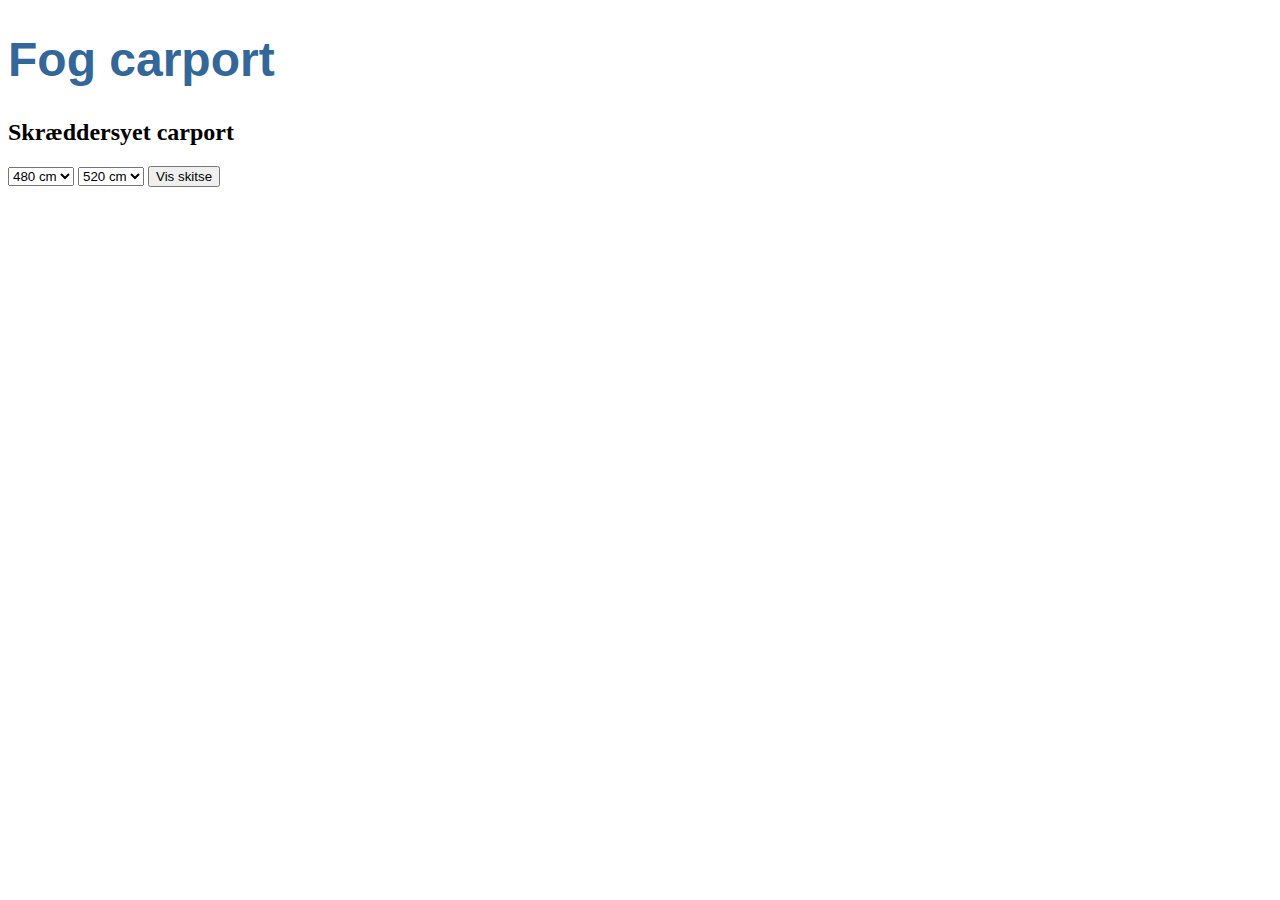
<file: src/main/resources/templates/index.html>
<!DOCTYPE html>
<html xmlns="http://www.w3.org/1999/xhtml" xmlns:th="http://www.thymeleaf.org">

<title>Fog Carport</title>
<meta charset="UTF-8">
<meta name="viewport" content="width=device-width, initial-scale=1.0">
<link href="../public/css/styles.css" th:href="@{/css/styles.css}" rel="stylesheet"/>
</head>

<body>

<h1>Fog carport</h1>

<h2>Skræddersyet carport</h2>

<form method="post">
<select name="width">
    <option  value="480">480 cm</option>
    <option value="540">540 cm</option>
    <option value="600">600 cm</option>
</select>

<select name="length">
    <option value="520">520 cm</option>
    <option value="600">600 cm</option>
    <option value="660">660 cm</option>
    <option value="720">720 cm</option>
    <option value="780">780 cm</option>
</select>
    <button type="submit" formaction="/showsketch">Vis skitse</button>

</form>


</body>
</html>
</file>
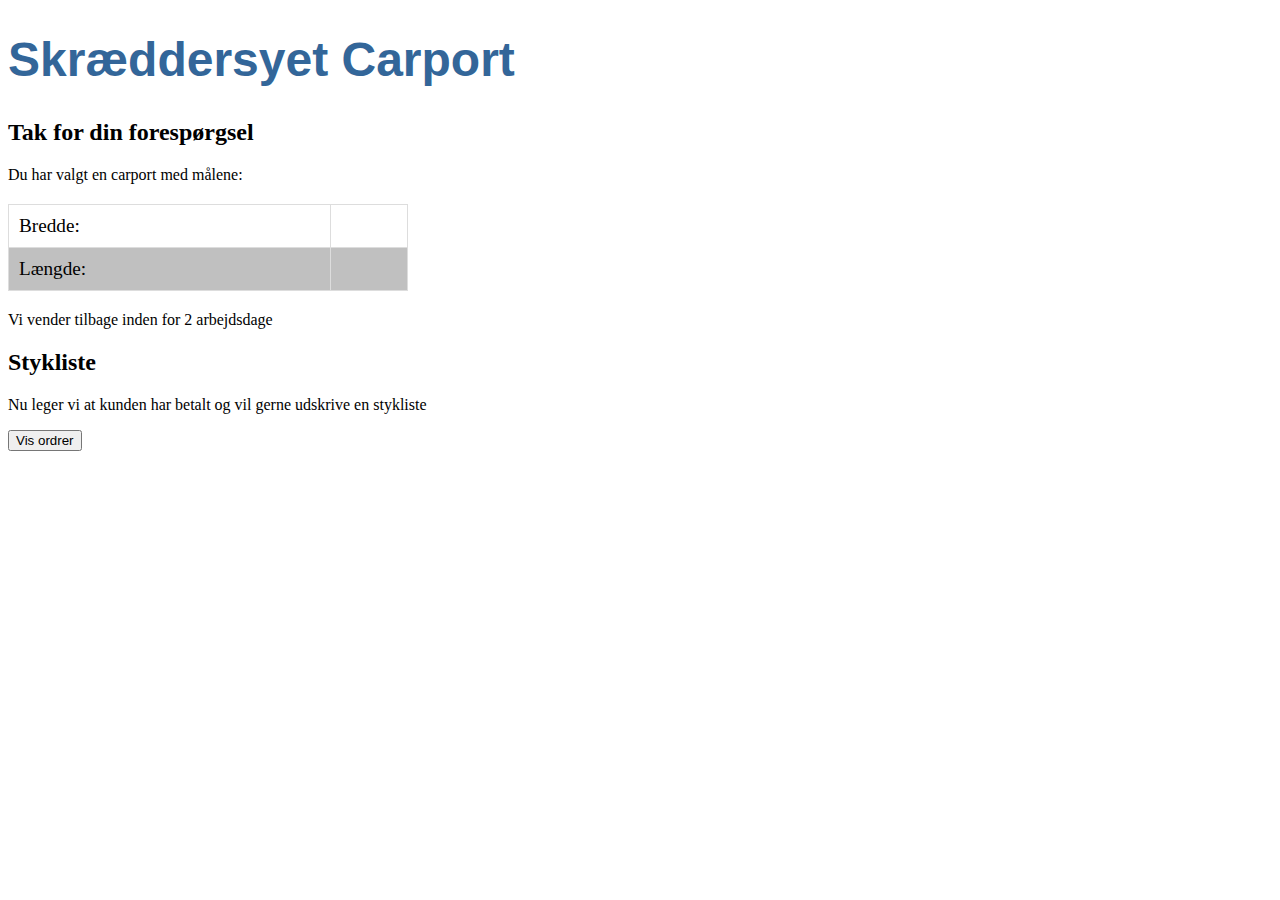
<file: src/main/resources/templates/orderflow/requestconfirmation.html>
<!DOCTYPE html>
<html xmlns="http://www.w3.org/1999/xhtml" xmlns:th="http://www.thymeleaf.org">

<title>Fog Carport</title>
<meta charset="UTF-8">
<meta name="viewport" content="width=device-width, initial-scale=1.0">
<link href="../../public/css/styles.css" th:href="@{/css/styles.css}" rel="stylesheet"/>
</head>

<body>

<h1>Skræddersyet Carport</h1>

<h2>Tak for din forespørgsel</h2>
<p>Du har valgt en carport med målene:</p>
<table>
    <tr><td>Bredde:</td><td th:text="${session.width}"></td></tr>
    <tr><td>Længde:</td><td th:text="${session.length}"></td></tr>
</table>

<p>Vi vender tilbage inden for 2 arbejdsdage</p>

<h2>Stykliste</h2>
<p>Nu leger vi at kunden har betalt og vil gerne udskrive en stykliste</p>

<form method="get">
    <button type="submit" formaction="/showorders">Vis ordrer</button>
</form>

</body>
</html>
</file>
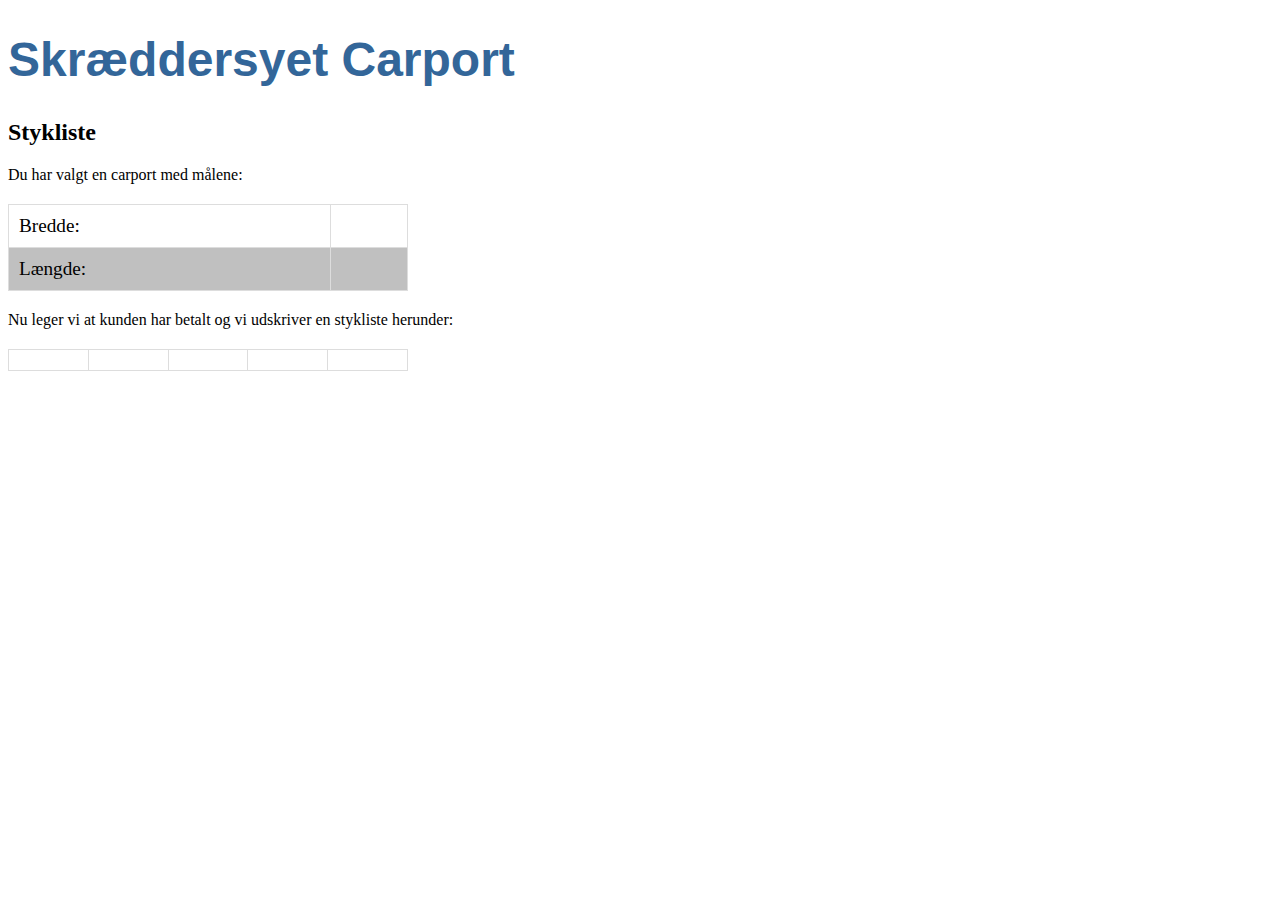
<file: src/main/resources/templates/orderflow/showbom.html>
<!DOCTYPE html>
<html xmlns="http://www.w3.org/1999/xhtml" xmlns:th="http://www.thymeleaf.org">

<title>Fog Carport</title>
<meta charset="UTF-8">
<meta name="viewport" content="width=device-width, initial-scale=1.0">
<link href="../../public/css/styles.css" th:href="@{/css/styles.css}" rel="stylesheet"/>
</head>

<body>

<h1>Skræddersyet Carport</h1>

<h2>Stykliste</h2>
<p>Du har valgt en carport med målene:</p>
<table>
    <tr><td>Bredde:</td><td th:text="${session.width}"></td></tr>
    <tr><td>Længde:</td><td th:text="${session.length}"></td></tr>
</table>

<p>Nu leger vi at kunden har betalt og vi udskriver en stykliste herunder:</p>
<table border="1">
    <tr th:each="item: ${bom}">
        <td th:text="${item.productVariant.product.name}"></td>
        <td th:text="${item.productVariant.length}"></td>
        <td th:text="${item.quantity}"></td>
        <td th:text="${item.productVariant.product.unit}"></td>
        <td th:text="${item.description}"></td>
    </tr>
</table>

</body>
</html>
</file>
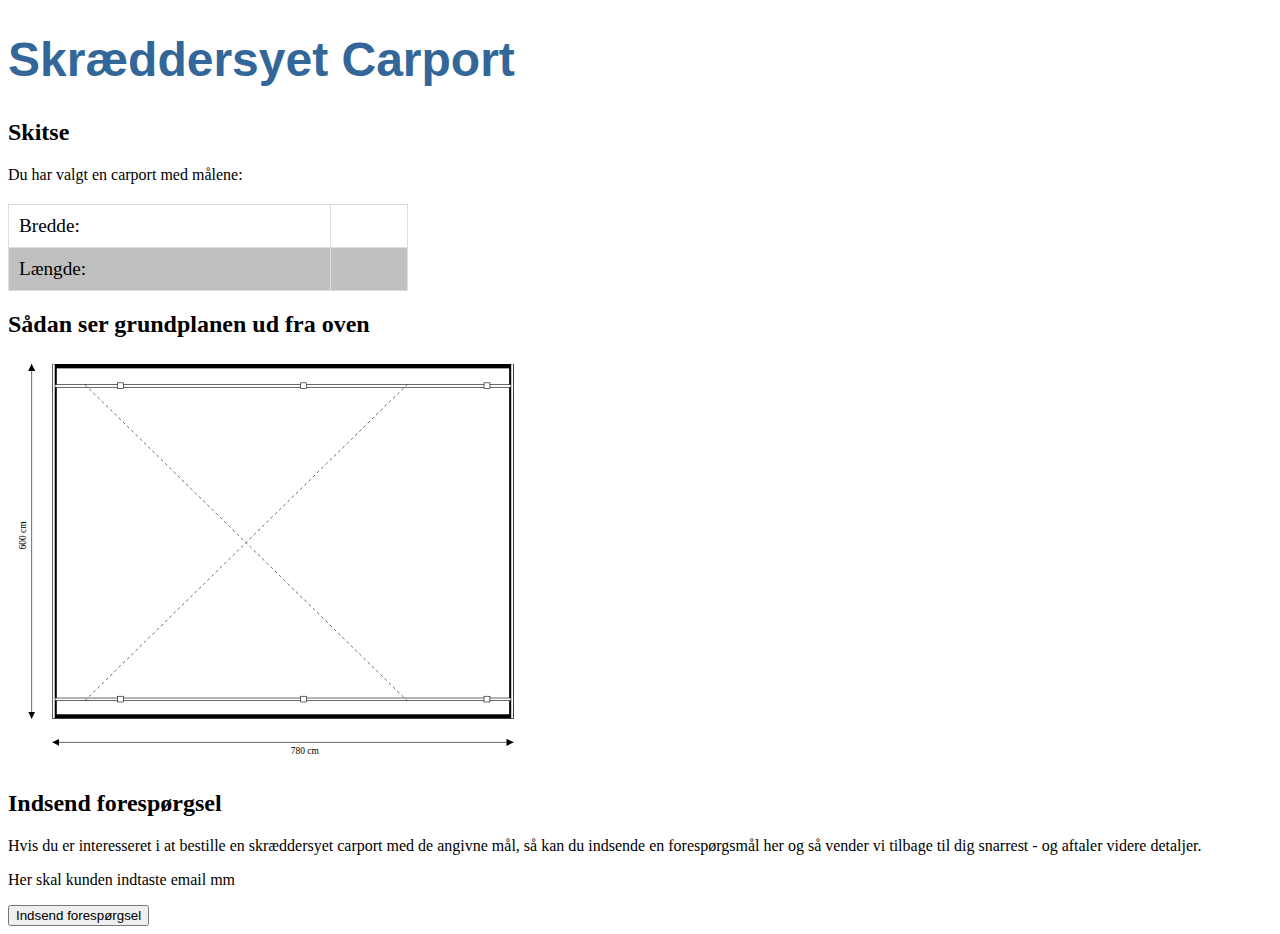
<file: src/main/resources/templates/orderflow/showsketch.html>
<!DOCTYPE html>
<html xmlns="http://www.w3.org/1999/xhtml" xmlns:th="http://www.thymeleaf.org">

<title>Fog Carport</title>
<meta charset="UTF-8">
<meta name="viewport" content="width=device-width, initial-scale=1.0">
<link href="../../public/css/styles.css" th:href="@{/css/styles.css}" rel="stylesheet"/>
</head>

<body>

<h1>Skræddersyet Carport</h1>

<h2>Skitse</h2>
<p>Du har valgt en carport med målene:</p>
<table>
    <tr>
        <td>Bredde:</td>
        <td th:text="${session.width}"></td>
    </tr>
    <tr>
        <td>Længde:</td>
        <td th:text="${session.length}"></td>
    </tr>
</table>

<h2>Sådan ser grundplanen ud fra oven</h2>

<svg version="1.1"
     xmlns="http://www.w3.org/2000/svg"
     x="0" y="0"
     width="40%" viewBox="0 0 855 690"
     preserveAspectRatio="xMinYMin">

    <defs>
        <marker id="beginArrow" markerWidth="12" markerHeight="12" refX="0" refY="6" orient="auto">
            <path d="M0,6 L12,0 L12,12 L0,6" style="fill: #000000;"/>
        </marker>
        <marker id="endArrow" markerWidth="12" markerHeight="12" refX="12" refY="6" orient="auto">
            <path d="M0,0 L12,6 L0,12 L0,0 " style="fill: #000000;"/>
        </marker>
    </defs>

    <!-- Ramme -->


    <!-- Pile -->
    <line x1="40" y1="10" x2="40" y2="610" style="stroke:#000000;
        marker-start: url(#beginArrow);
        marker-end: url(#endArrow);"/>

    <line x1="75" y1="650" x2="855" y2="650" style="stroke:#000000;
        marker-start: url(#beginArrow);
        marker-end: url(#endArrow);"/>

    <!-- Text: Mål -->
    <text style="text-anchor: middle" transform="translate(30,300) rotate(-90)">600 cm</text>
    <text style="text-anchor: middle" x="502" y="670">780 cm</text>

    <svg version="1.1" xmlns="http://www.w3.org/2000/svg" x="75" y="10"
         width="800" height="600" viewBox="0 0 780 600" preserveAspectRatio="xMinYMin">

        <!-- The scene description goes here!  -->

        <!-- Ramme -->
        <rect x="0" y="0" height="600" width="780" style="stroke-width:15px; stroke:#000000; fill: #ffffff"/>

        <!-- Remme -->
        <rect x="0" y="35" height="4.5" width="780" style="stroke:#000000; fill: #ffffff"/>
        <rect x="0" y="565" height="4.5" width="780" style="stroke:#000000; fill: #ffffff"/>

        <!-- Spær -->
        <rect x="0" y="0" height="600" width="4.5" style="stroke:#000000; fill: #ffffff"/>
        <rect x="775.5" y="0" height="600" width="4.5" style="stroke:#000000; fill: #ffffff"/>

        <!-- Kryds -->
        <line x1="55" y1="35" x2="600" y2="569.5" style="stroke:#000000; stroke-dasharray: 5 5;"/>
        <line x1="55" y1="569.5" x2="600" y2="35" style="stroke:#000000; stroke-dasharray: 5 5;"/>

        <!-- Stolper -->
        <rect x="110" y="32" height="9.7" width="10" style="stroke:#000000; fill: #ffffff"/>
        <rect x="420" y="32" height="9.7" width="10" style="stroke:#000000; fill: #ffffff"/>
        <rect x="730" y="32" height="9.7" width="10" style="stroke:#000000; fill: #ffffff"/>
        <rect x="110" y="562" height="9.7" width="10" style="stroke:#000000; fill: #ffffff"/>
        <rect x="420" y="562" height="9.7" width="10" style="stroke:#000000; fill: #ffffff"/>
        <rect x="730" y="562" height="9.7" width="10" style="stroke:#000000; fill: #ffffff"/>
    </svg>

</svg>

<h2>Indsend forespørgsel</h2>
<p>Hvis du er interesseret i at bestille en skræddersyet carport med de
    angivne mål, så kan du indsende en forespørgsmål her og så vender vi
    tilbage til dig snarrest - og aftaler videre detaljer.</p>

<p>Her skal kunden indtaste email mm</p>

<form method="get">
    <button type="submit" formaction="/sendrequest">Indsend forespørgsel</button>
</form>

</body>
</html>
</file>
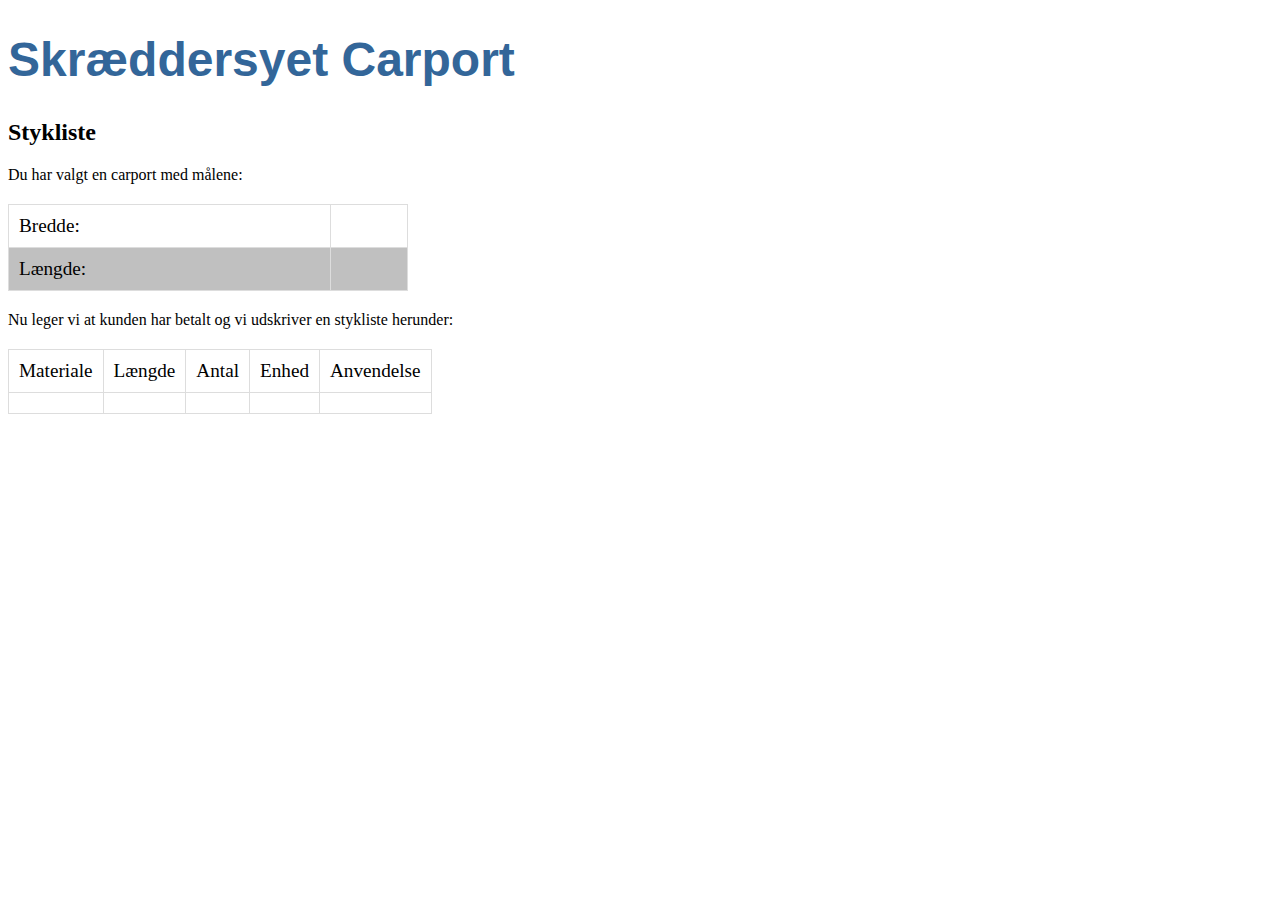
<file: src/main/resources/templates/orders/showbom.html>
<!DOCTYPE html>
<html xmlns="http://www.w3.org/1999/xhtml" xmlns:th="http://www.thymeleaf.org">

<title>Fog Carport</title>
<meta charset="UTF-8">
<meta name="viewport" content="width=device-width, initial-scale=1.0">
<link href="../../public/css/styles.css" th:href="@{/css/styles.css}" rel="stylesheet"/>
</head>

<body>

<h1>Skræddersyet Carport</h1>

<h2>Stykliste</h2>
<p>Du har valgt en carport med målene:</p>
<table>
    <tr>
        <td>Bredde:</td>
        <td th:text="${width}"></td>
    </tr>
    <tr>
        <td>Længde:</td>
        <td th:text="${length}"></td>
    </tr>
</table>

<p>Nu leger vi at kunden har betalt og vi udskriver en stykliste herunder:</p>
<table>
    <thead>
    <tr>
        <td>Materiale</td>
        <td>Længde</td>
        <td>Antal</td>
        <td>Enhed</td>
        <td>Anvendelse</td>
    </tr>
    </thead>
    <tbody>
    <tr th:each="item: ${orderItems}">
        <td th:text="${item.productVariant.product.name}"></td>
        <td th:text="${item.productVariant.length}"></td>
        <td th:text="${item.quantity}"></td>
        <td th:text="${item.productVariant.product.unit}"></td>
        <td th:text="${item.description}"></td>
    </tr>
    </tbody>
</table>

</body>
</html>
</file>
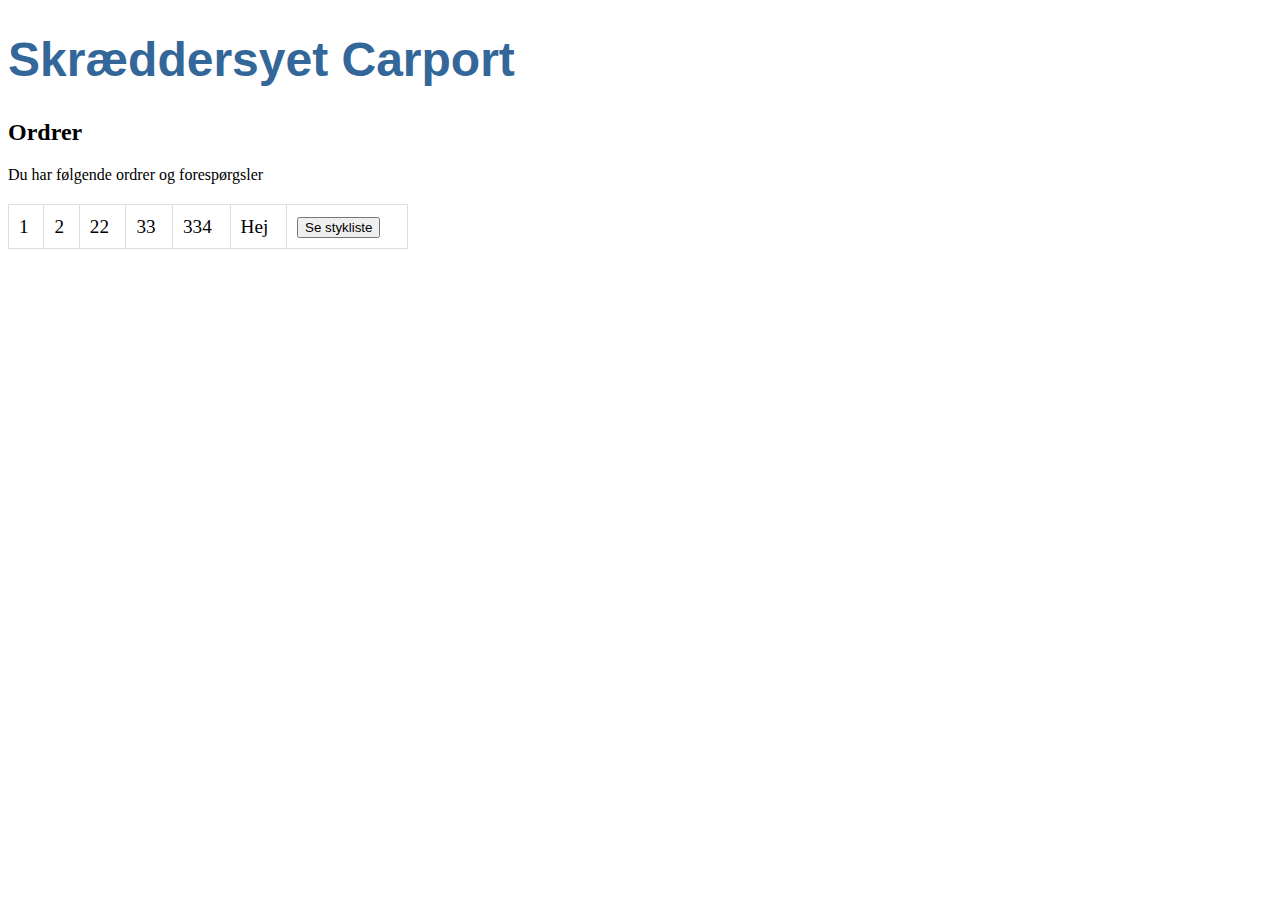
<file: src/main/resources/templates/orders/showorders.html>
<!DOCTYPE html>
<html xmlns="http://www.w3.org/1999/xhtml" xmlns:th="http://www.thymeleaf.org">

<title>Fog Carport</title>
<meta charset="UTF-8">
<meta name="viewport" content="width=device-width, initial-scale=1.0">
<link href="../../public/css/styles.css" th:href="@{/css/styles.css}" rel="stylesheet"/>
</head>

<body>

<h1>Skræddersyet Carport</h1>

<h2>Ordrer</h2>
<p>Du har følgende ordrer og forespørgsler</p>
<form method="post">
<table>
    <tr th:each="item: ${orders}">
        <td th:text="${item.orderId}">1</td>
        <td th:text="${item.orderStatusId}">2</td>
        <td th:text="${item.carportWidth}">22</td>
        <td th:text="${item.carportLength}">33</td>
        <td th:text="${item.totalPrice}">334</td>
        <td th:text="${item.user.userName}">Hej</td>
        <td><button type="submit" name="orderId" th:value="${item.orderId}" formaction="/showbom">Se stykliste</button></td>
</tr>
</table>
</form>

</body>
</html>
</file>
